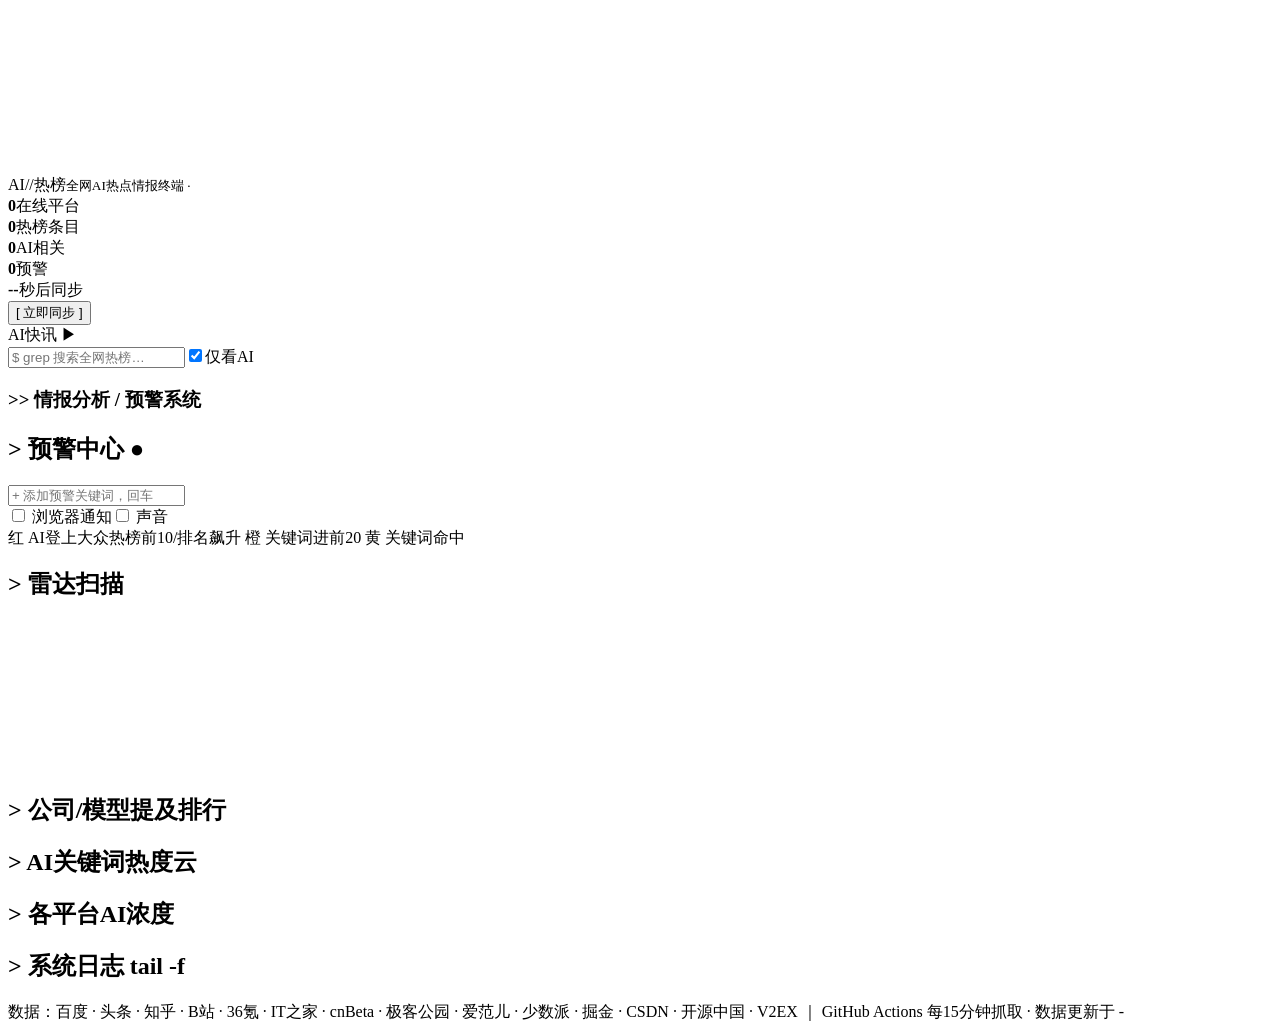
<file: src.html>
<!DOCTYPE html><html lang="zh-CN"><head><meta charset="utf-8"><meta name="viewport" content="width=device-width,initial-scale=1">
<title>AI//热榜 · 全网AI热点情报终端</title><style>/*CSS*/</style>
<canvas id="rain"></canvas><div class="crt"></div><div id="boot"><pre id="bootTxt"></pre></div>
<header class="panel"><div class="logo"><span class="glitch" data-t="AI//热榜">AI//热榜</span><small>全网AI热点情报终端 · <span id="clock"></span></small></div>
<div class="stats"><div><b id="sPlat">0</b><span>在线平台</span></div><div><b id="sTotal">0</b><span>热榜条目</span></div><div><b id="sAi">0</b><span>AI相关</span></div><div><b id="sAlert" class="r">0</b><span>预警</span></div><div><b id="countdown">--</b><span>秒后同步</span></div>
<button id="refresh">[ 立即同步 ]</button></div></header>
<div class="ticker panel"><span class="tlabel">AI快讯 ▶</span><div class="tw"><div id="ticker"></div></div></div>
<div class="bar"><nav id="tabs"></nav><div class="tools"><input id="search" placeholder="$ grep 搜索全网热榜…"><label class="sw"><input type="checkbox" id="aiOnly" checked><span>仅看AI</span></label></div></div>
<section id="brief" class="panel" hidden><h2>&gt; 今日 AI 简报<span class="meta" id="bMeta"></span></h2><div id="bHead"></div><ul id="bList"></ul><div id="bAl"></div><div id="bTags"></div></section>
<section id="cards"></section>
<h3 class="sec">&gt;&gt; 情报分析 / 预警系统</h3>
<main>
<section class="panel alerts"><h2>&gt; 预警中心 <span class="blink">●</span></h2>
<div class="kw"><input id="kwInput" placeholder="+ 添加预警关键词，回车"><div id="kwTags"></div></div>
<div class="toggles"><label><input type="checkbox" id="notifyT"> 浏览器通知</label><label><input type="checkbox" id="soundT"> 声音</label></div>
<div class="legend"><i class="red"></i>红 AI登上大众热榜前10/排名飙升 <i class="orange"></i>橙 关键词进前20 <i class="yellow"></i>黄 关键词命中</div><ul id="alertList"></ul></section>
<section class="panel radarP"><h2>&gt; 雷达扫描</h2><canvas id="radar"></canvas></section>
<section class="panel co"><h2>&gt; 公司/模型提及排行</h2><div id="cCo" class="chart"></div></section>
<section class="panel cloud"><h2>&gt; AI关键词热度云</h2><div id="cCloud" class="chart"></div></section>
<section class="panel src"><h2>&gt; 各平台AI浓度</h2><div id="cSrc" class="chart"></div></section>
<section class="panel term"><h2>&gt; 系统日志 tail -f</h2><pre id="log"></pre></section>
</main><footer>数据：百度 · 头条 · 知乎 · B站 · 36氪 · IT之家 · cnBeta · 极客公园 · 爱范儿 · 少数派 · 掘金 · CSDN · 开源中国 · V2EX ｜ GitHub Actions 每15分钟抓取 · 数据更新于 <span id="cnUpd">-</span></footer>
<script>/*JS*/</script></body></html>
</file>
